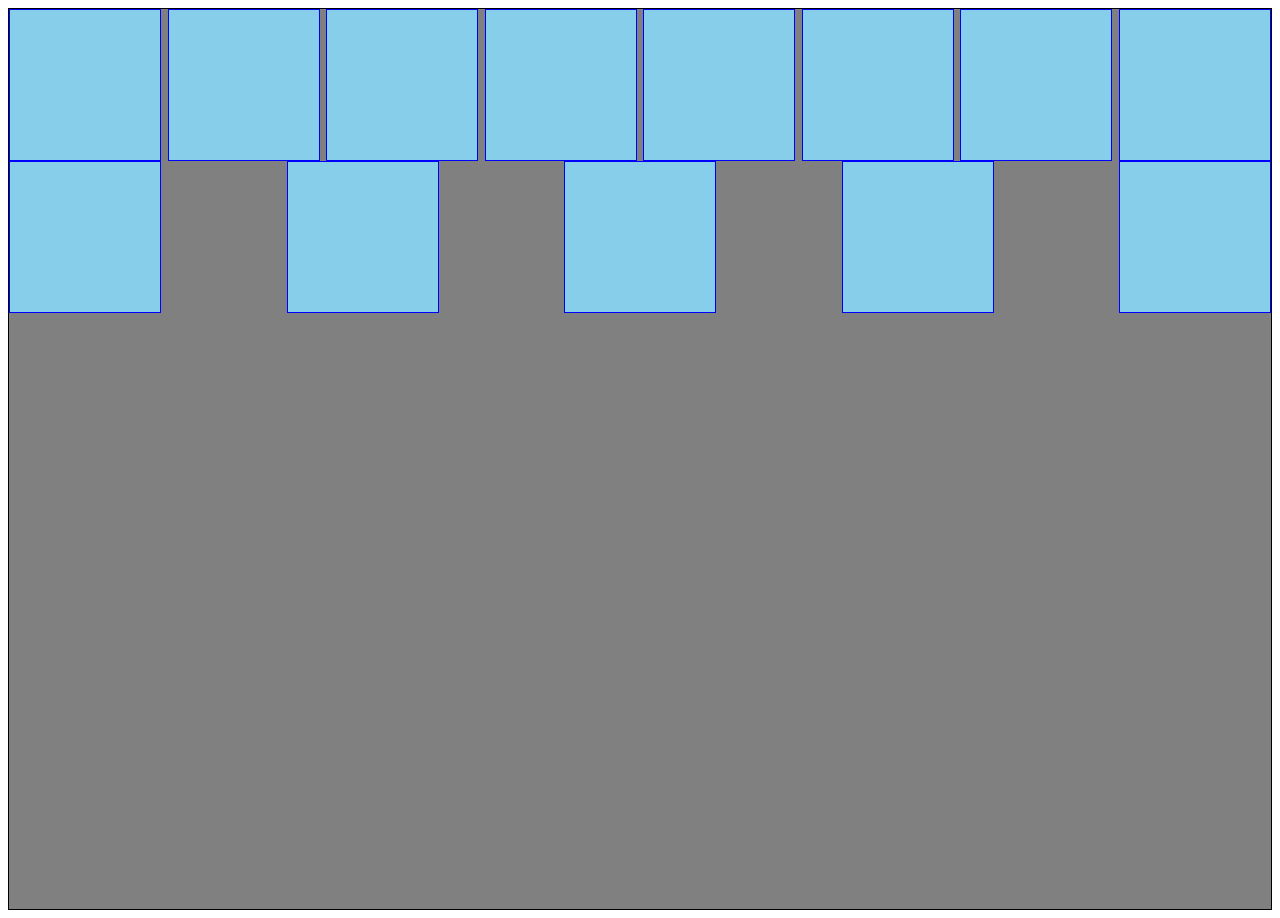
<file: demo.html>
<!DOCTYPE html>
<html lang="en">
<head>
	<meta charset="UTF-8">
	<meta name="viewport" content="width=device-width, initial-scale=1.0">
	<title>Document</title>
	<link rel="stylesheet" href="demo.css">
</head>
<body>
	<div class="container">
		<div class="items"></div>
		<div class="items"></div>
		<div class="items"></div>
		<div class="items"></div>
		<div class="items"></div>
		<div class="items"></div>
		<div class="items"></div>
		<div class="items"></div>
		<div class="items"></div>
		<div class="items"></div>
		<div class="items"></div>
		<div class="items"></div>
		<div class="items"></div>
	</div>
</body>
</html>
</file>
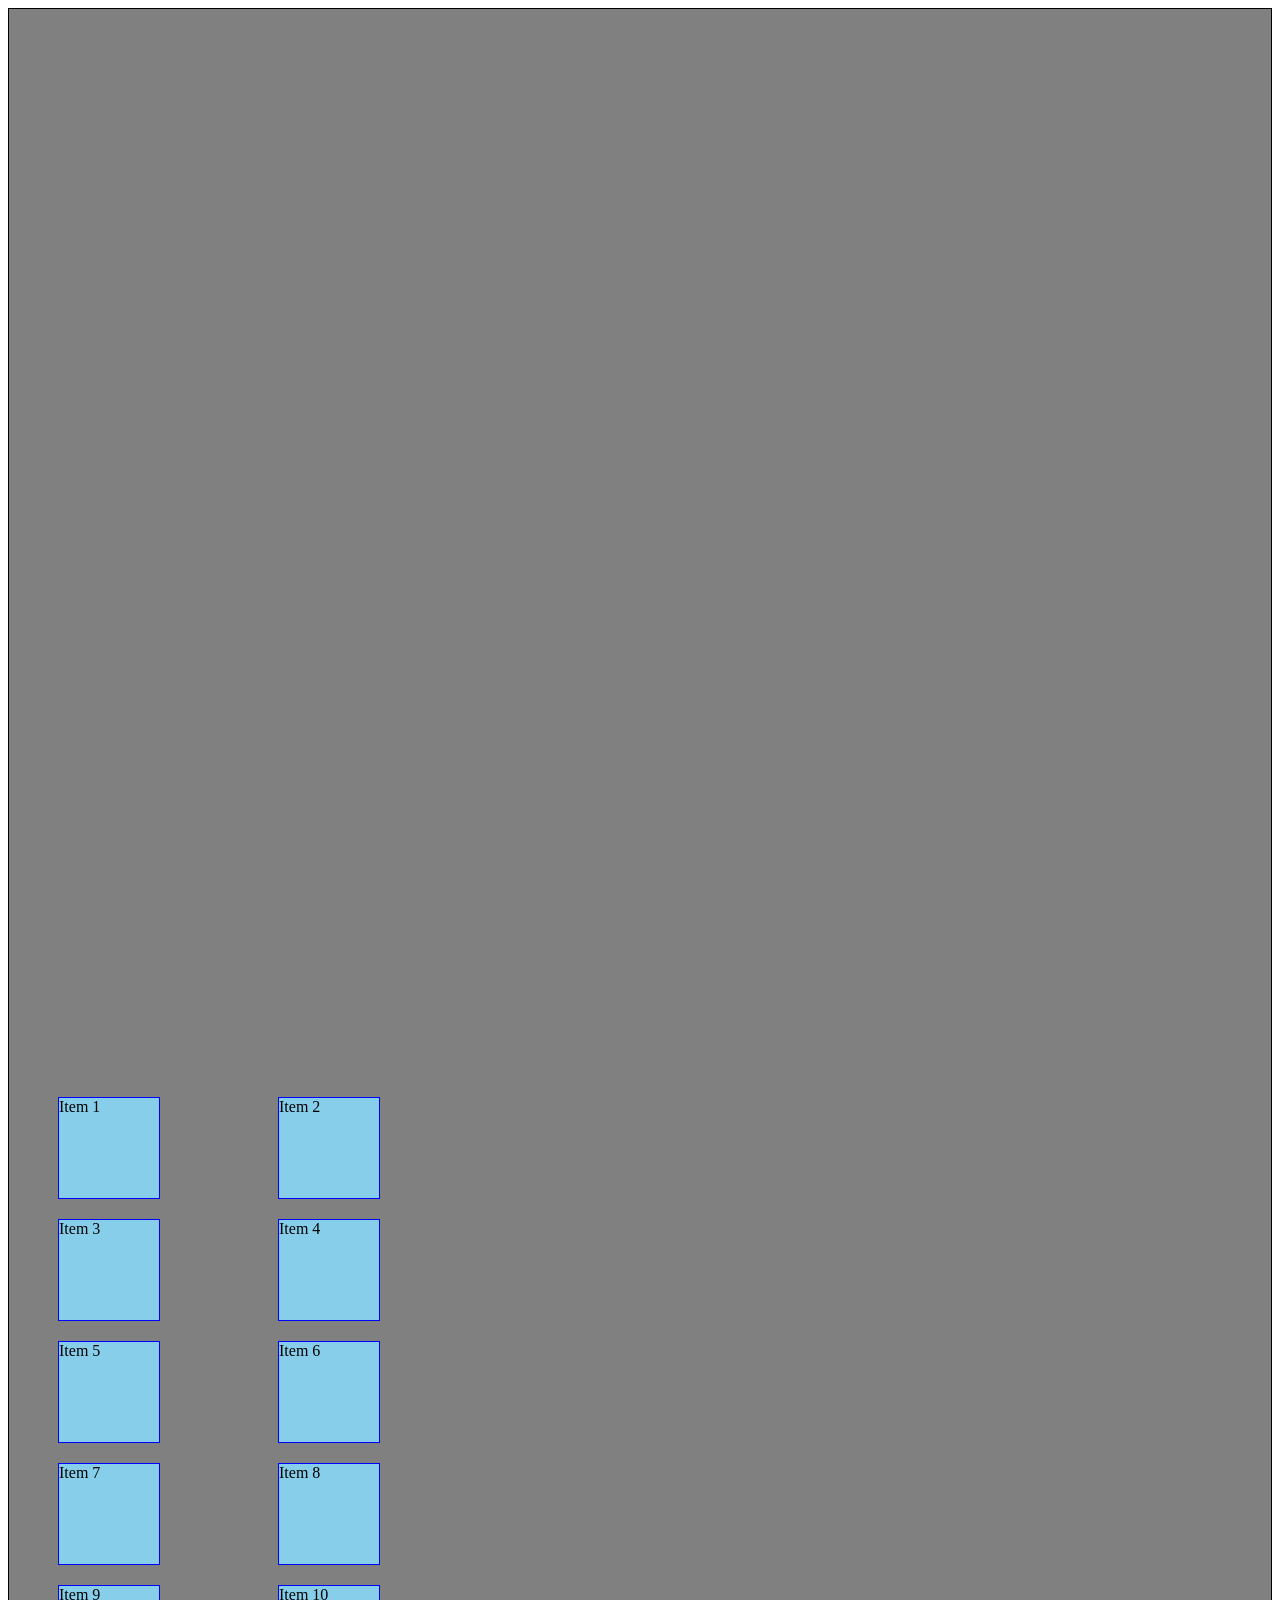
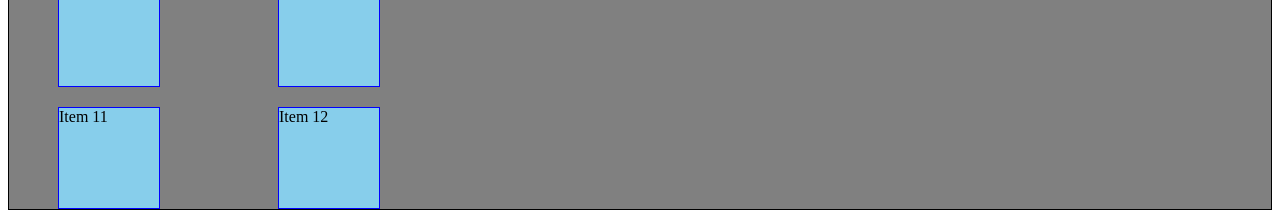
<file: grid.html>
<!DOCTYPE html>
<html lang="en">
<head>
	<meta charset="UTF-8">
	<meta name="viewport" content="width=device-width, initial-scale=1.0">
	<link rel="stylesheet" href="grid.css">
	<title>Document</title>
</head>
<body>
	<div class="container">
		<div class="items">Item 1</div>
		<div class="items">Item 2</div>
		<div class="items">Item 3</div>
		<div class="items">Item 4</div>
		<div class="items">Item 5</div>
		<div class="items">Item 6</div>
		<div class="items">Item 7</div>
		<div class="items">Item 8</div>
		<div class="items">Item 9</div>
		<div class="items">Item 10</div>
		<div class="items">Item 11</div>
		<div class="items">Item 12</div>
	</div>
</body>
</html>
</file>
<file: demo.css>
.items {
	min-width: 150px;
	height: 150px;
	background-color: skyblue;
	border: .8px solid blue;
}

.container{
	background-color: grey;
	border: .8px solid black;
	height: 100vh;

	display: flex;
	justify-content: space-between; /* horizontal aligment */
	align-items: start; /* vertical aligment */
	align-content: start;
	flex-wrap: wrap;
}
</file>
<file: grid.css>
.container{
	background-color: grey;
	border: .8px solid black;
	height: 200vh;
	display: grid;
	grid-template-columns: 200px 200px;
	gap: 20px;
	justify-items: center;
	align-items: center;
	justify-content: start;
	align-content: end;
}

.items {
	width: 100px;
	height: 100px;
	background-color: skyblue;
	border: .8px solid blue;
}
</file>
